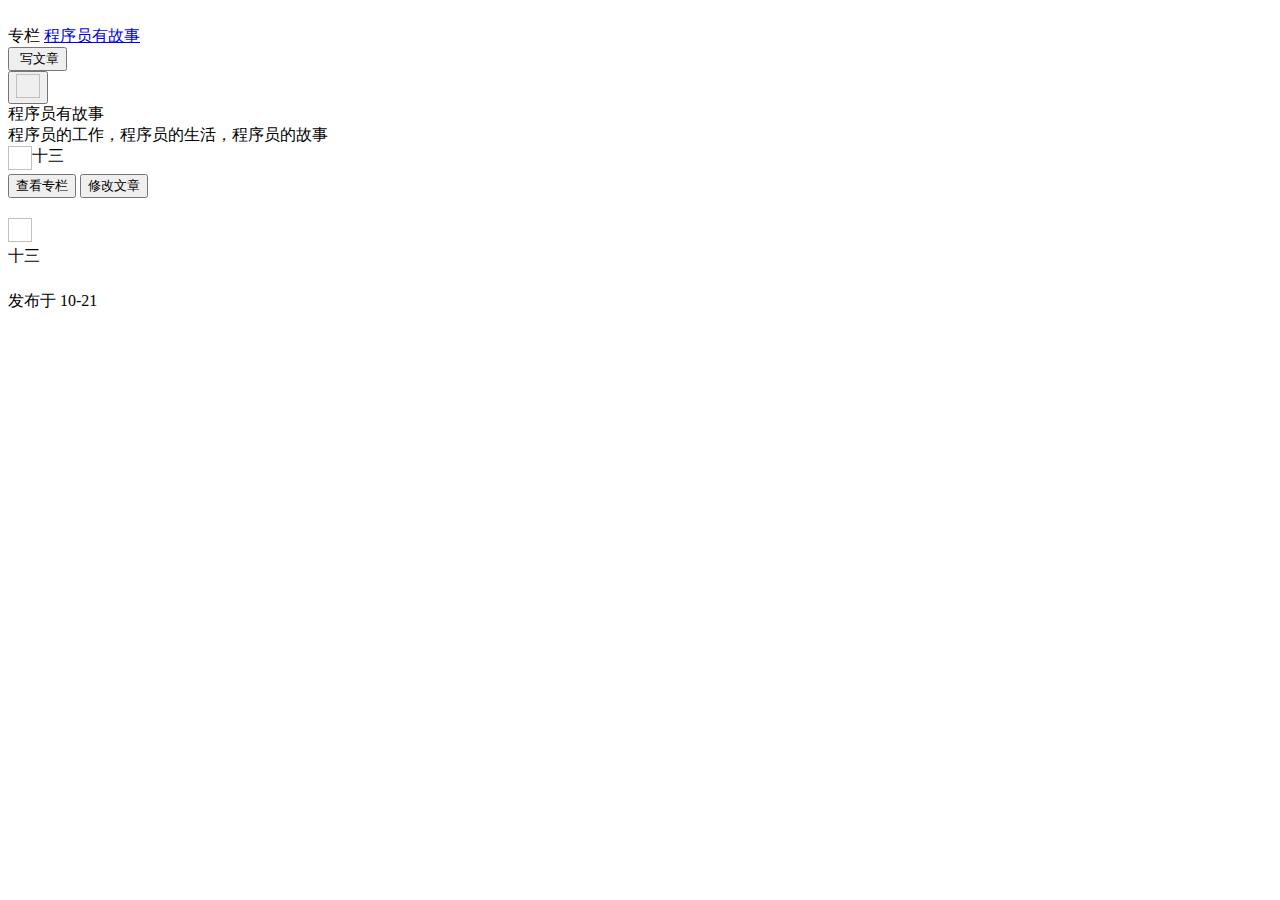
<file: src/main/resources/templates/article-detail.html>
<!DOCTYPE html>
<html xmlns:th="http://www.thymeleaf.org">
<head>
    <meta charset="utf-8">
    <title>My Column-随心写作，自由表达</title>
    <link rel="shortcut icon" th:href="@{/images/column-favicon.png}">
    <meta name="viewport" content="width=device-width,initial-scale=1,maximum-scale=1">
    <meta name="renderer" content="webkit">
    <meta name="force-rendering" content="webkit">
    <meta http-equiv="X-UA-Compatible" content="IE=edge,chrome=1">
    <link rel="stylesheet" type="text/css" th:href="@{/css/my-column.css}"/>
</head>

<body class="LightGreyBg-body">
<div id="root">
    <div class="column-app">
        <main role="main" class="App-main">
            <div class="ColumnHome">
                <div class="ColumnPageHeader-Wrapper">
                    <div>
                        <div class="ColumnPageHeader" style="">
                            <div class="ColumnPageHeader-content">
                                <a th:href="@{/index}">
                                    <img th:src="@{/images/my-column-logo.png}">
                                </a>
                                <i class="ColumnPageHeader-Line"></i>
                                <div class="ColumnPageHeader-Title">
                                    <div class="ColumnPageHeader-TitleName">
                                        <span class="ColumnPageHeader-TitleMeta">专栏</span>
                                        <a class="ColumnLink ColumnPageHeader-TitleColumn"
                                           href="##" th:text="${column.columnName}">程序员有故事</a>
                                    </div>
                                </div>
                                <div class="ColumnPageHeader-Button">
                                    <a th:href="@{/articleEdit}">
                                        <button type="button" class="Button ColumnPageHeader-WriteButton Button--blue">
                                            <img class="edit-icon" th:src="@{/images/edit.png}">
                                            写文章
                                        </button>
                                    </a>
                                    <div class="Popover">
                                        <a th:href="@{/personal}">
                                            <button title="个人中心" id="Popover1-toggle" aria-haspopup="true"
                                                    aria-expanded="false"
                                                    aria-owns="Popover1-content" type="button"
                                                    class="Button ColumnPageHeader-MenuToggler Button--plain">
                                                <img th:src="@{/images/setting.png}" style="height: 24px;width: 24px;">
                                            </button>
                                        </a>
                                    </div>
                                </div>
                            </div>
                        </div>
                    </div>
                </div>
                <div class="Card">
                    <div class="css-1xy3kyp">
                        <div class="css-zyehvu" th:text="${column.columnName}">程序员有故事</div>
                        <div class="css-1bnklpv" th:text="${column.columnIntroduce}">程序员的工作，程序员的生活，程序员的故事</div>
                        <div class="css-16qos9m">
                            <div class="AuthorInfo AuthorInfo--plain" style="display: flex;">
                                <span class="UserLink AuthorInfo-avatarWrapper">
                                    <div class="Popover">
                                        <div id="Popover3-toggle">
                                                <img class="Avatar AuthorInfo-avatar" width="24" height="24"
                                                     th:src="@{${articleAuthor.headImgUrl}}">
                                        </div>
                                </div>
                                </span>
                                <div class="AuthorInfo-content">
                                    <div class="AuthorInfo-head"><span class="UserLink AuthorInfo-name"><div
                                            class="Popover"><div><a
                                            class="UserLink-link"
                                            th:text="${articleAuthor.loginName}">十三</a></div></div></span>
                                    </div>
                                    <div class="AuthorInfo-detail">
                                        <div class="AuthorInfo-badge"></div>
                                    </div>
                                </div>
                            </div>
                        </div>
                        <div class="css-kf9x3u">
                            <a th:href="@{${'/columnPage?columnId='+article.columnId}}">
                                <button type="button" class="Button Button--blue">查看专栏</button>
                            </a>
                            <th:block th:if="${session.myColumnUser.userId==article.userId}">
                                <a th:href="@{${'/articleEdit/'+article.articleId}}">
                                    <button type="button" class="Button Button--blue">修改文章</button>
                                </a>
                            </th:block>
                        </div>
                    </div>
                </div>

                <!-- 详情 -->
                <div class="Card css-1voxft1">
                    <div class="css-8txec3">
                        <div class="ContentItem ArticleItem">
                            <h2 class="ContentItem-title"th:text="${article.articleTitle}">
                            </h2>
                            <div class="ContentItem-meta">
                                <div class="AuthorInfo ArticleItem-authorInfo AuthorInfo--plain" style="margin: 6px 0;">
                                <span class="UserLink AuthorInfo-avatarWrapper"><div class="Popover"><div
                                        id="Popover27-toggle">
                                    <img class="Avatar AuthorInfo-avatar" width="24" height="24"
                                            th:src="@{${articleAuthor.headImgUrl}}"></div></div></span>
                                    <div class="AuthorInfo-content">
                                        <div class="AuthorInfo-head"><span class="UserLink AuthorInfo-name"><div
                                                class="Popover"><div id="Popover28-toggle"><a
                                                class="UserLink-link" th:text="${articleAuthor.loginName}">十三</a></div></div></span>
                                        </div>
                                    </div>
                                </div>
                            </div>
                            <div class="RichContent">
                                <div><img th:src="@{${article.articleCoverImage}}" class="ArticleItem-image"></div>
                                <div class="RichContent-inner">
                                <span class="RichText ztext" th:utext="${article.articleContent}">

                                </span>
                                </div>
                                <div class="ContentItem-time">
                                    <span th:text="${'发布于'+#dates.format(article.createTime, 'yyyy-MM-dd')}">发布于 10-21</span>
                                </div>
                            </div>
                        </div>
                    </div>
                </div>
            </div>
        </main>
    </div>
</div>
</body>
</html>
</file>
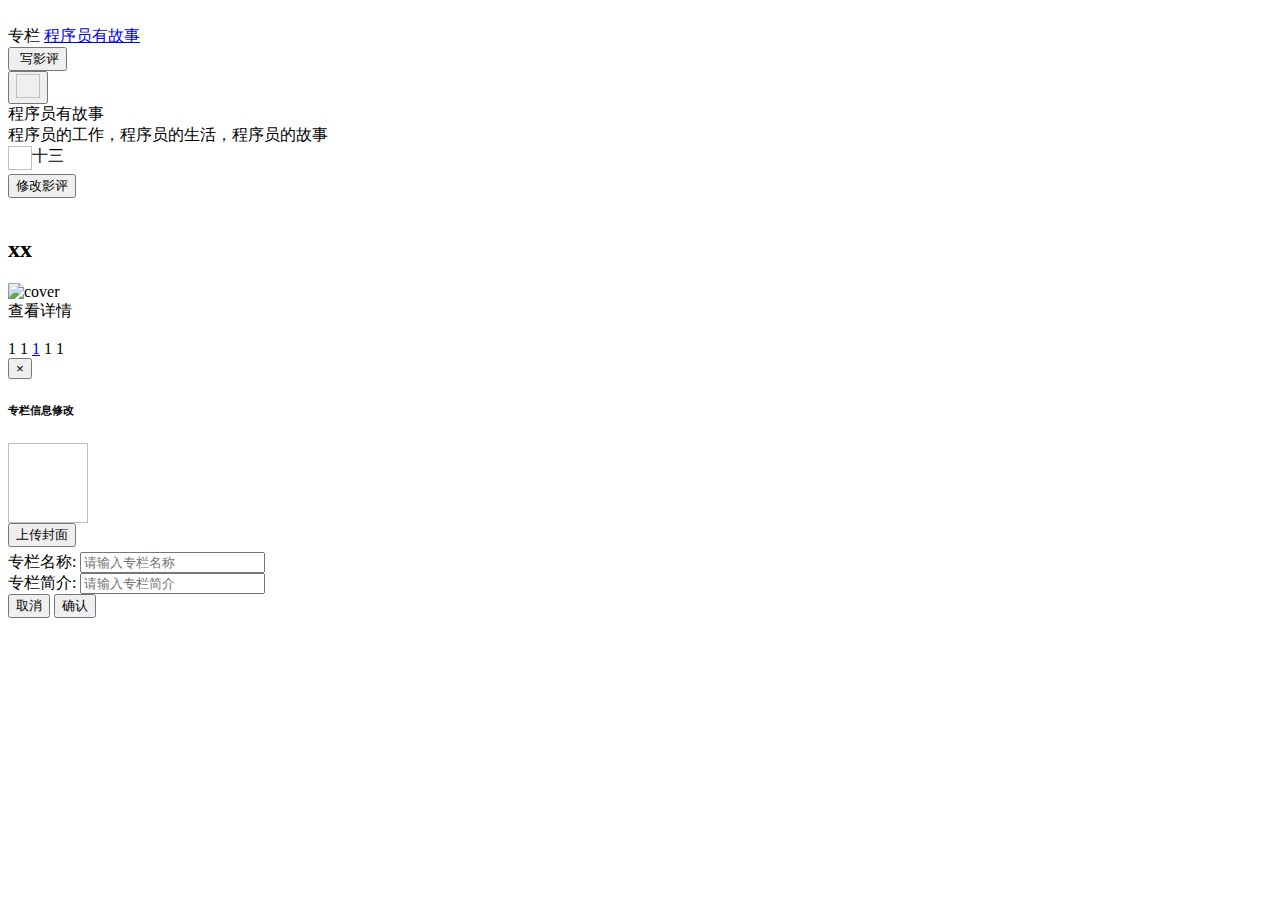
<file: src/main/resources/templates/column-page.html>
<!DOCTYPE html>
<html xmlns:th="http://www.thymeleaf.org">
<head>
    <meta charset="utf-8">
    <title>豆瓣酱影评</title>
    <link rel="shortcut icon" th:href="@{/images/column-favicon.png}">
    <meta name="viewport" content="width=device-width,initial-scale=1,maximum-scale=1">
    <meta name="renderer" content="webkit">
    <meta name="force-rendering" content="webkit">
    <meta http-equiv="X-UA-Compatible" content="IE=edge,chrome=1">
    <link rel="stylesheet" type="text/css" th:href="@{/css/my-column.css}"/>
    <link rel="stylesheet" th:href="@{/plugins/sweetalert/sweetalert.css}"/>
    <link th:href="@{/plugins/bootstrap/bootstrap-modal.css}" rel="stylesheet">
</head>

<body class="LightGreyBg-body">
<div id="root">
    <div class="column-app">
        <main role="main" class="App-main">
            <div class="ColumnHome">
                <div class="ColumnPageHeader-Wrapper">
                    <div>
                        <div class="ColumnPageHeader" style="">
                            <div class="ColumnPageHeader-content">
                                <a th:href="@{/index}">
                                    <img th:src="@{/images/my-column-logo.png}">
                                </a>
                                <i class="ColumnPageHeader-Line"></i>
                                <div class="ColumnPageHeader-Title">
                                    <div class="ColumnPageHeader-TitleName">
                                        <span class="ColumnPageHeader-TitleMeta">专栏</span>
                                        <a class="ColumnLink ColumnPageHeader-TitleColumn"
                                           href="##" th:text="${column.columnName}">程序员有故事</a>
                                    </div>
                                </div>
                                <div class="ColumnPageHeader-Button">
                                    <a th:href="@{/articleEdit}">
                                        <button type="button" class="Button ColumnPageHeader-WriteButton Button--blue">
                                            <img class="edit-icon" th:src="@{/images/edit.png}">
                                            写影评
                                        </button>
                                    </a>
                                    <div class="Popover">
                                        <a th:href="@{/personal}">
                                            <button title="个人中心" id="Popover1-toggle" aria-haspopup="true"
                                                    aria-expanded="false"
                                                    aria-owns="Popover1-content" type="button"
                                                    class="Button ColumnPageHeader-MenuToggler Button--plain">
                                                <img th:src="@{/images/setting.png}" style="height: 24px;width: 24px;">
                                            </button>
                                        </a>
                                    </div>
                                </div>
                            </div>
                        </div>
                    </div>
                </div>
                <div class="Card">
                    <div class="css-1xy3kyp">
                        <div class="css-zyehvu" th:text="${column.columnName}">程序员有故事</div>
                        <div class="css-1bnklpv" th:text="${column.columnIntroduce}">程序员的工作，程序员的生活，程序员的故事</div>
                        <div class="css-16qos9m">
                            <div class="AuthorInfo AuthorInfo--plain" style="display: flex;">
                                <span class="UserLink AuthorInfo-avatarWrapper">
                                    <div class="Popover">
                                        <div id="Popover3-toggle">
                                            <a class="UserLink-link"
                                               href="##">
                                                <img class="Avatar AuthorInfo-avatar" width="24" height="24"
                                                     th:src="@{${columnAuthor.headImgUrl}}">
                                            </a>
                                        </div>
                                </div>
                                </span>
                                <div class="AuthorInfo-content">
                                    <div class="AuthorInfo-head"><span class="UserLink AuthorInfo-name"><div
                                            class="Popover"><div><a
                                            class="UserLink-link" th:text="${columnAuthor.loginName}">十三</a></div></div></span>
                                    </div>
                                    <div class="AuthorInfo-detail">
                                        <div class="AuthorInfo-badge"></div>
                                    </div>
                                </div>
                                <div class="css-1uan5v7"><th:block th:text="${' · '+columnArticlesCount+'篇内容'}"></th:block></div>
                            </div>
                        </div>
                        <!-- 如果是自己的专栏则显示该按钮 -->
                        <th:block th:if="${session.myColumnUser.userId==columnAuthor.userId}">
                            <div class="css-kf9x3u">
                                <button type="button" class="Button Button--blue" onclick="openUpdateModal()">修改影评
                                </button>
                            </div>
                        </th:block>
                    </div>
                </div>
                <div class="Card css-1voxft1">
                    <div class="">
                        <th:block th:if="${#lists.isEmpty(articlePageResult.list)}">
                            <div class="css-8txec3">
                                <img style="width: 100%;" th:src="@{/images/null-content.svg}">
                            </div>
                        </th:block>
                        <th:block th:unless="${#lists.isEmpty(articlePageResult.list)}">
                            <th:block th:each="articleEntity : ${articlePageResult.list}">
                                <div class="css-8txec3">
                                    <div class="ContentItem ArticleItem">
                                        <h2 class="ContentItem-title"><a
                                                th:href="@{${'/article/'+articleEntity.articleId}}"
                                                target="_blank"
                                                th:text="${articleEntity.articleTitle}">xx</a>
                                        </h2>
                                        <div class="RichContent is-collapsed">
                                            <div class="RichContent-cover">
                                                <div class="RichContent-cover-inner"><a target="_blank"
                                                                                        th:href="@{${'/article/'+articleEntity.articleId}}"><img
                                                        th:src="@{${articleEntity.articleCoverImage}}"
                                                        alt="cover"></a></div>
                                            </div>
                                            <div class="RichContent-inner">
                                                <span class="RichText ztext CopyrightRichText-richText">
                                                    <a target="_blank"
                                                       th:href="@{${'/article/'+articleEntity.articleId}}"> 查看详情</a>
                                                </span>
                                            </div>
                                            <div class="ContentItem-actions">
                                                <label class="Button ContentItem-action Button--plain Button--withIcon Button--withLabel"
                                                       style="margin: 6px 0;">
                                                    <span style="display: inline-flex; align-items: center;">&#8203;</span>
                                                    <th:block
                                                            th:text="${#dates.format(articleEntity.createTime, 'yyyy-MM-dd HH:mm:ss')}"></th:block>
                                                </label>
                                            </div>
                                        </div>
                                    </div>
                                </div>
                            </th:block>
                            <div id="J_orderListPages">
                                <div class="my-column-pagenavi">
                                    <th:block th:if="${articlePageResult.currPage-2 >=1}"><a
                                            class="numbers"
                                            th:href="@{'/columnPage?columnId='+${column.columnId}+'&page=' + ${articlePageResult.currPage-2}}"
                                            th:text="${articlePageResult.currPage -2}">1</a>
                                    </th:block>
                                    <th:block th:if="${articlePageResult.currPage-1 >=1}"><a
                                            class="numbers"
                                            th:href="@{'/columnPage?columnId='+${column.columnId}+'&page=' + ${articlePageResult.currPage-1}}"
                                            th:text="${articlePageResult.currPage -1}">1</a>
                                    </th:block>
                                    <a href="##" class="numbers current" th:text="${articlePageResult.currPage}">1</a>
                                    <th:block th:if="${articlePageResult.currPage+1<=articlePageResult.totalPage}"><a
                                            class="numbers"
                                            th:href="@{'/columnPage?columnId='+${column.columnId}+'&page=' + ${articlePageResult.currPage+1}}"
                                            th:text="${articlePageResult.currPage +1}">1</a></th:block>
                                    <th:block th:if="${articlePageResult.currPage+2<=articlePageResult.totalPage}"><a
                                            class="numbers"
                                            th:href="@{'/columnPage?columnId='+${column.columnId}+'&page='+ ${articlePageResult.currPage+2}}"
                                            th:text="${articlePageResult.currPage +2}">1</a></th:block>
                                </div>
                            </div>
                        </th:block>
                    </div>
                </div>

                <div class="content">
                    <!-- 模态框（Modal） -->
                    <div class="modal fade" id="columnInfoModal" tabindex="-1" role="dialog"
                         aria-labelledby="columnInfoModalLabel">
                        <div class="modal-dialog" role="document">
                            <div class="modal-content">
                                <div class="modal-header">
                                    <button type="button" class="close" data-dismiss="modal" aria-label="Close"><span
                                            aria-hidden="true">&times;</span></button>
                                    <h6 class="modal-title" id="columnInfoModalLabel">专栏信息修改</h6>
                                </div>
                                <div class="modal-body">
                                    <form id="personalInfoForm">
                                        <input type="hidden" id="columnId" th:value="${column.columnId}">
                                        <div class="form-group">
                                            <img id="columnCoverImage"
                                                 th:src="@{${column.columnCover}}"
                                                 style="width:80px ;height: 80px;display:block;">
                                        </div>
                                        <div class="form-group">
                                            <button class="Button Button--blue" style="margin-bottom: 5px;"
                                                    id="uploadCoverImg">
                                                上传封面
                                            </button>
                                        </div>
                                        <div class="form-group">
                                            <label for="columnName" class="control-label">专栏名称:</label>
                                            <input type="hidden" id="userId">
                                            <input type="text" class="form-control" id="columnName"
                                                   name="columnName"
                                                   placeholder="请输入专栏名称"
                                                   required="true">
                                        </div>
                                        <div class="form-group">
                                            <label for="columnIntroduce" class="control-label">专栏简介:</label>
                                            <input type="text" class="form-control" id="columnIntroduce"
                                                   name="columnIntroduce"
                                                   placeholder="请输入专栏简介"
                                                   required="true">
                                        </div>
                                    </form>
                                </div>
                                <div class="modal-footer">
                                    <button type="button" class="Button Button--grey" data-dismiss="modal">取消
                                    </button>
                                    <button type="button" class="Button Button--blue" id="saveButton">确认
                                    </button>
                                </div>
                            </div>
                        </div>
                    </div>
                    <!-- /.modal -->
                </div>

            </div>
        </main>
    </div>
</div>
</body>
<script th:src="@{/plugins/jquery/jquery.min.js}"></script>
<script th:src="@{/plugins/bootstrap/bootstrap3.js}"></script>
<script th:src="@{/js/public.js}"></script>
<script th:src="@{/plugins/sweetalert/sweetalert.min.js}"></script>
<script th:src="@{/plugins/ajaxupload/ajaxupload.js}" type="text/javascript"></script>
<script type="text/javascript">

    // 图片上传插件初始化
    new AjaxUpload('#uploadCoverImg', {
        action: '/uploadFile',
        name: 'file',
        autoSubmit: true,
        responseType: "json",
        onSubmit: function (file, extension) {
            if (!(extension && /^(jpg|jpeg|png|gif)$/.test(extension.toLowerCase()))) {
                alert('只支持jpg、png、gif格式的文件！');
                return false;
            }
        },
        onComplete: function (file, r) {
            if (r != null && r.resultCode == 200) {
                $("#columnCoverImage").attr("src", r.data);
                return false;
            } else {
                alert("error");
            }
        }
    });

    /**
     * 打开编辑框
     */

    function openUpdateModal() {
        $('#columnInfoModal').modal('show');
    }


    //绑定modal上的保存按钮
    $('#saveButton').click(function () {
        var columnName = $("#columnName").val();
        if (columnName.trim().length < 2) {
            swal("请输入正确的专栏名称", {
                icon: "error",
            });
            return;
        }
        var columnIntroduce = $("#columnIntroduce").val();
        if (columnIntroduce.trim().length < 4) {
            swal("请输入正确的专栏介绍", {
                icon: "error",
            });
            return;
        }
        var columnCover = $('#columnCoverImage')[0].src;
        if (columnCover.trim().length < 2) {
            swal("请上传封面图", {
                icon: "error",
            });
            return;
        }
        var columnId = $("#columnId").val();
        var data = {
            "columnId": columnId,
            "columnName": columnName,
            "columnCover": columnCover,
            "columnIntroduce": columnIntroduce,
        };
        $.ajax({
            type: 'POST',//方法类型
            url: '/updateColumnInfo',
            contentType: 'application/json',
            data: JSON.stringify(data),
            success: function (result) {
                if (result.resultCode == 200) {
                    $('#columnInfoModal').modal('hide');
                    window.location.reload();
                } else {
                    $('#columnInfoModal').modal('hide');
                    alert(result.message);
                }
                ;
            },
            error: function () {
                alert('操作失败');
            }
        });
    });
</script>
</html>
</file>
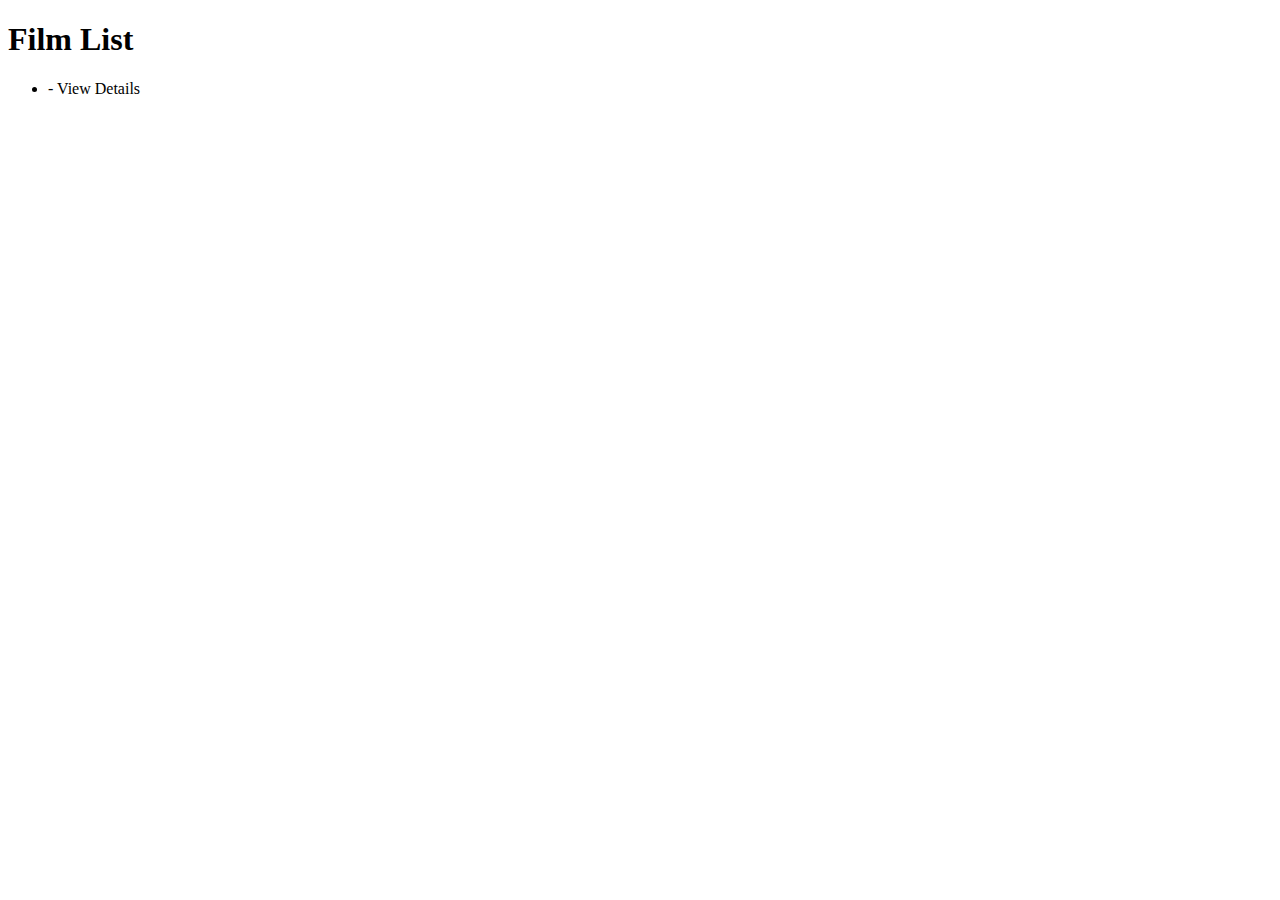
<file: src/main/resources/templates/films.html>
<!DOCTYPE html>
<html xmlns:th="http://www.thymeleaf.org">
<head>
    <meta charset="UTF-8">
    <title>Films</title>
</head>

<body>
    <h1>Film List</h1>
    <ul>
        <li th:each="film : ${films}">
            <span th:text="${film.film_name}"></span> - <span th:text="${film.film_id}"></span>
            <a th:href="'/film/film/' + ${film.film_id}">View Details</a>
        </li>
    </ul>
</body>
</html>
</file>
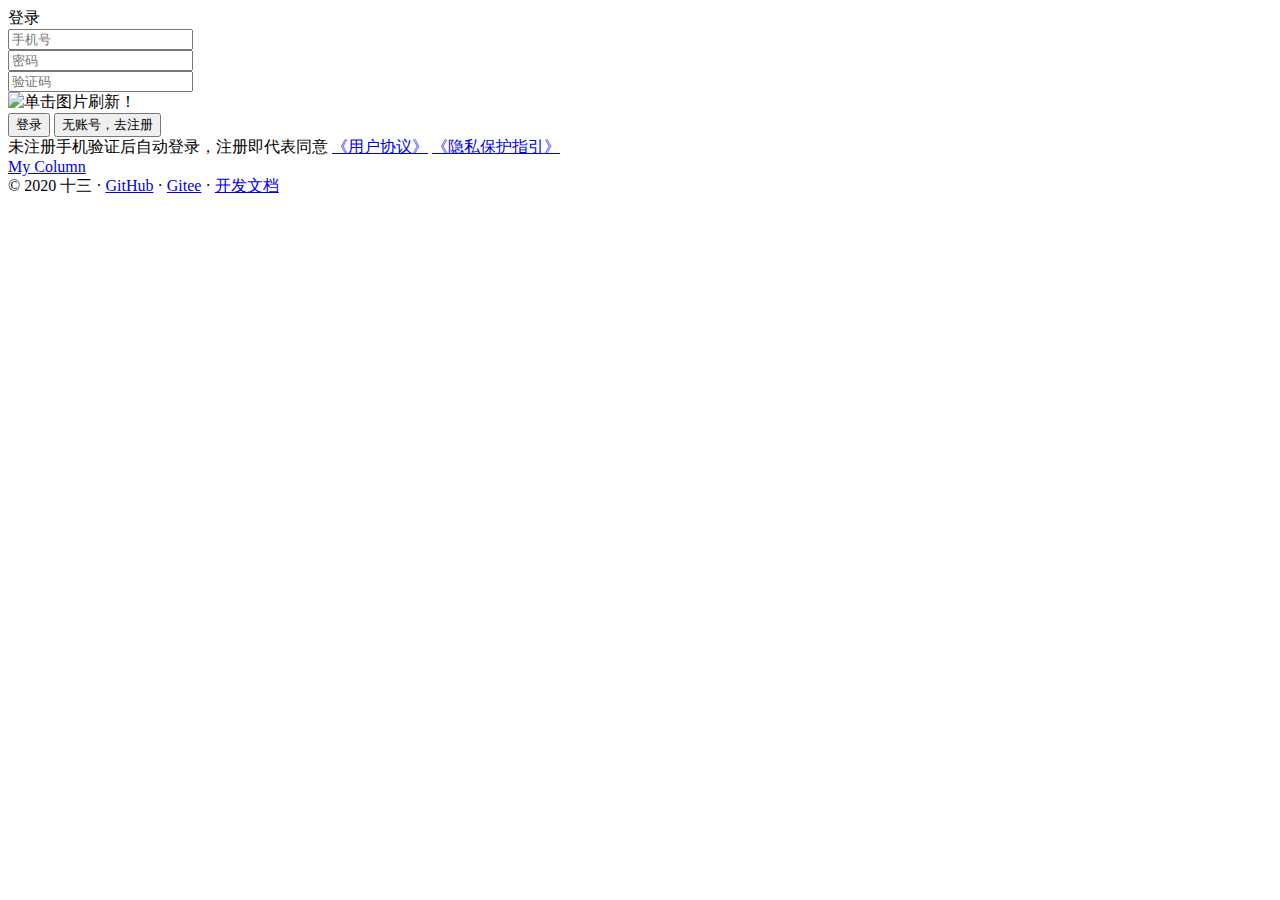
<file: src/main/resources/templates/login.html>
<!DOCTYPE html>
<html xmlns:th="http://www.thymeleaf.org">
<head>
    <meta charset="utf-8">
    <title>My Column-随心写作，自由表达</title>
    <link rel="shortcut icon" th:href="@{/images/column-favicon.png}">
    <meta name="viewport" content="width=device-width,initial-scale=1,maximum-scale=1">
    <meta name="renderer" content="webkit">
    <meta name="force-rendering" content="webkit">
    <meta http-equiv="X-UA-Compatible" content="IE=edge,chrome=1">
    <link rel="stylesheet" type="text/css" th:href="@{/css/my-column.css}"/>
    <link rel="stylesheet" th:href="@{/plugins/sweetalert/sweetalert.css}"/>
</head>
<body>
<div id="root">
    <div>
        <div class="LoadingBar"></div>
        <main role="main" class="login-main">
            <div class="SignFlowHomepage">
                <div class="SignFlowHomepage-content">
<!--                    <img class="SignFlowHomepage-logo"-->
<!--                         th:src="@{/images/my-column-logo2x.png}"-->
<!--                    />-->
                    <div class="css-zvnmar">
                        <div class="SignContainer-content">
                            <div class="SignContainer-inner">
                                <form id="loginForm" onsubmit="return false;" action="##"
                                      class="SignFlow Login-content">
                                    <div class="SignFlow-tabs">
                                        <div class="SignFlow-tab SignFlow-tab--active">
                                            登录
                                        </div>
                                    </div>
                                    <div class="SignFlow-account">
                                        <div class="SignFlowInput SignFlow-accountInputContainer"><label
                                                class="SignFlow-accountInput Input-wrapper"><input name="loginName"
                                                                                                   id="loginName"
                                                                                                   type="text"
                                                                                                   class="Input"
                                                                                                   placeholder="手机号"></label>
                                        </div>
                                    </div>
                                    <div class="SignFlow-password">
                                        <div class="SignFlowInput"><label
                                                class="SignFlow-passwordInput Input-wrapper"><input name="password"
                                                                                                    id="password"
                                                                                                    type="password"
                                                                                                    class="Input"
                                                                                                    placeholder="密码"></label>
                                        </div>
                                    </div>
                                    <div class="Captcha SignFlow-captchaContainer" style="">
                                        <div>
                                            <div class="SignFlowInput"><label class="Input-wrapper"><input
                                                    id="verifyCode" name="verifyCode" type="text" tabindex="0"
                                                    class="Input"
                                                    placeholder="验证码" value=""></label>
                                            </div>
                                            <span class="Captcha-englishImage"><div
                                                    class="Captcha-englishContainer"><img data-tooltip="看不清楚？换一张"
                                                                                          class="Captcha-englishImg"
                                                                                          th:src="@{/common/captcha}"
                                                                                          onclick="this.src='/common/captcha?d='+new Date()*1"
                                                                                          alt="单击图片刷新！"></div></span>
                                        </div>
                                    </div>

                                    <button type="submit"
                                            class="Button SignFlow-submitButton Button--primary Button--blue"
                                            onclick="login()">登录
                                    </button>
                                    <button type="submit"
                                            class="Button SignFlow-submitButton Button--info Button--grey"
                                            onclick="toRegister()">无账号，去注册
                                    </button>
                                    <div class="SignContainer-tip">
                                        <div>
                                            <div>
                                                未注册手机验证后自动登录，注册即代表同意
                                                <a href="##">《用户协议》</a>
                                                <a href="##">《隐私保护指引》</a>
                                            </div>
                                        </div>
                                    </div>
                                </form>
                            </div>
                        </div>
                    </div>
                </div>
                <footer class="SignFlowHomepage-footer">
                    <div class="WebLinks">
                        <a target="_blank" rel="noopener noreferrer" href="##">My Column</a>
                    </div>
                    <div class="WebRights">
                        <span>© 2020 十三</span>
                        <span> · </span>
                        <a target="_blank" href="https://github.com/ZHENFENG13/My-Column" rel="noopener noreferrer">GitHub</a>
                        <span> · </span>
                        <a target="_blank" href="https://gitee.com/ZHENFENG13/My-Column" rel="noopener noreferrer">Gitee</a>
                        <span>·</span>
                        <a target="_blank" href="https://www.lanqiao.cn/courses/3228" rel="noopener noreferrer">开发文档</a>
                    </div>
                </footer>
            </div>
        </main>
    </div>
</div>
</body>
<script th:src="@{/plugins/jquery/jquery.min.js}"></script>
<script th:src="@{/js/public.js}"></script>
<script th:src="@{/plugins/sweetalert/sweetalert.min.js}"></script>
<script type="text/javascript">

    function toRegister() {
        window.location.href = '/register';
    }

    function login() {
        var loginName = $("#loginName").val();
        if (!validPhoneNumber(loginName)) {
            swal('请输入正确的登录名(即手机号)', {
                icon: "error",
            });
            return false;
        }
        var password = $("#password").val();
        if (!validPassword(password)) {
            swal('请输入正确的密码格式(6-20位字符和数字组合)', {
                icon: "error",
            });
            return false;
        }
        var verifyCode = $("#verifyCode").val();
        if (!validLength(verifyCode, 5)) {
            swal('请输入正确的验证码', {
                icon: "error",
            });
            return false;
        }
        //验证
        var params = $("#loginForm").serialize();
        var url = '/login';
        $.ajax({
            type: 'POST',//方法类型
            url: url,
            data: params,
            success: function (result) {
                if (result.resultCode == 200) {
                    window.location.href = '/index';
                } else {
                    swal(result.message, {
                        icon: "error",
                    });
                }
                ;
            },
            error: function () {
                swal("操作失败", {
                    icon: "error",
                });
            }
        });
    }
</script>
</html>
</file>
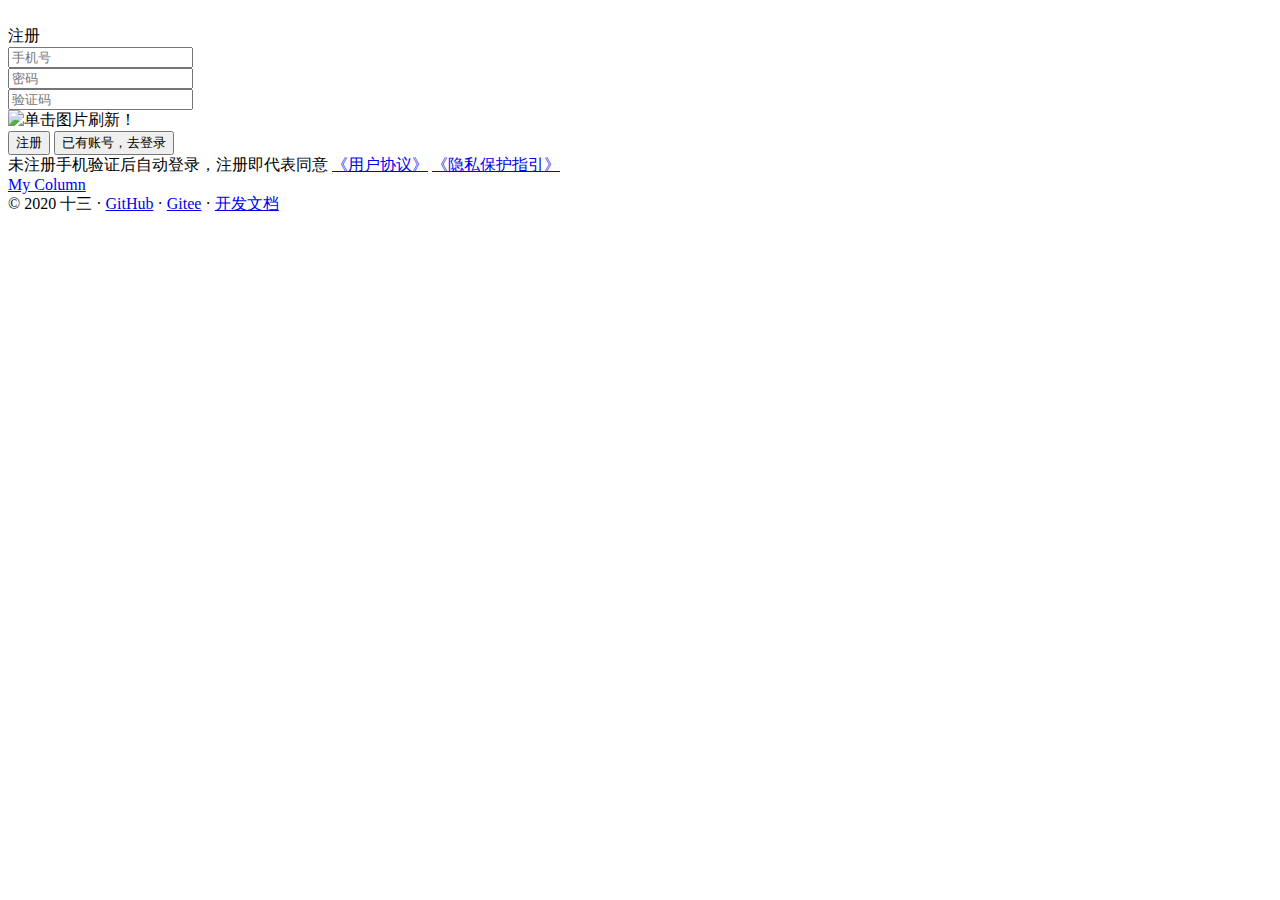
<file: src/main/resources/templates/register.html>
<!DOCTYPE html>
<html xmlns:th="http://www.thymeleaf.org">
<head>
    <meta charset="utf-8">
    <title>My Column-随心写作，自由表达</title>
    <link rel="shortcut icon" th:href="@{/images/column-favicon.png}">
    <meta name="viewport" content="width=device-width,initial-scale=1,maximum-scale=1">
    <meta name="renderer" content="webkit">
    <meta name="force-rendering" content="webkit">
    <meta http-equiv="X-UA-Compatible" content="IE=edge,chrome=1">
    <link rel="stylesheet" type="text/css" th:href="@{/css/my-column.css}"/>
    <link rel="stylesheet" th:href="@{/plugins/sweetalert/sweetalert.css}"/>
</head>
<body>
<div id="root">
    <div>
        <div class="LoadingBar"></div>
        <main role="main" class="login-main">
            <div class="SignFlowHomepage">
                <div class="SignFlowHomepage-content">
                    <img class="SignFlowHomepage-logo"
                         th:src="@{/images/my-column-logo2x.png}"
                    />
                    <div class="css-zvnmar">
                        <div class="SignContainer-content">
                            <div class="SignContainer-inner">
                                <form id="registerForm" onsubmit="return false;" action="##" class="SignFlow Login-content">
                                    <div class="SignFlow-tabs">
                                        <div class="SignFlow-tab SignFlow-tab--active">
                                            注册
                                        </div>
                                    </div>
                                    <div class="SignFlow-account">
                                        <div class="SignFlowInput SignFlow-accountInputContainer"><label
                                                class="SignFlow-accountInput Input-wrapper"><input name="loginName"
                                                                                                   id="loginName"
                                                                                                   type="text"
                                                                                                   class="Input"
                                                                                                   placeholder="手机号"></label>
                                        </div>
                                    </div>
                                    <div class="SignFlow-password">
                                        <div class="SignFlowInput"><label
                                                class="SignFlow-passwordInput Input-wrapper"><input name="password"
                                                                                                    id="password"
                                                                                                    type="password"
                                                                                                    class="Input"
                                                                                                    placeholder="密码"></label>
                                        </div>
                                    </div>
                                    <div class="Captcha SignFlow-captchaContainer" style="">
                                        <div>
                                            <div class="SignFlowInput"><label class="Input-wrapper"><input
                                                    id="verifyCode" name="verifyCode" type="text" tabindex="0" class="Input"
                                                    placeholder="验证码" value=""></label>
                                            </div>
                                            <span class="Captcha-englishImage"><div
                                                    class="Captcha-englishContainer"><img data-tooltip="看不清楚？换一张"
                                                                                          class="Captcha-englishImg"
                                                                                          th:src="@{/common/captcha}"
                                                                                          onclick="this.src='/common/captcha?d='+new Date()*1"
                                                                                          alt="单击图片刷新！"></div></span>
                                        </div>
                                    </div>

                                    <button type="submit"
                                            class="Button SignFlow-submitButton Button--primary Button--blue"
                                            onclick="register()">注册
                                    </button>

                                    <button type="submit"
                                            class="Button SignFlow-submitButton Button--info Button--grey"
                                            onclick="toLogin()">已有账号，去登录
                                    </button>

                                    <div class="SignContainer-tip">
                                        <div>
                                            <div>
                                                未注册手机验证后自动登录，注册即代表同意
                                                <a href="##">《用户协议》</a>
                                                <a href="##">《隐私保护指引》</a>
                                            </div>
                                        </div>
                                    </div>
                                </form>
                            </div>
                        </div>
                    </div>
                </div>
                <footer class="SignFlowHomepage-footer">
                    <div class="WebLinks">
                        <a target="_blank" rel="noopener noreferrer" href="##">My Column</a>
                    </div>
                    <div class="WebRights">
                        <span>© 2020 十三</span>
                        <span> · </span>
                        <a target="_blank" href="https://github.com/ZHENFENG13/My-Column" rel="noopener noreferrer">GitHub</a>
                        <span> · </span>
                        <a target="_blank" href="https://gitee.com/ZHENFENG13/My-Column" rel="noopener noreferrer">Gitee</a>
                        <span>·</span>
                        <a target="_blank" href="https://www.lanqiao.cn/courses/3228" rel="noopener noreferrer">开发文档</a>
                    </div>
                </footer>
            </div>
        </main>
    </div>
</div>
</body>
<script th:src="@{/plugins/jquery/jquery.min.js}"></script>
<script th:src="@{/js/public.js}"></script>
<script th:src="@{/plugins/sweetalert/sweetalert.min.js}"></script>
<script type="text/javascript">

    function toLogin() {
        window.location.href = '/login';
    }

    //注册按钮onclick事件改为register()即可
    function register() {
        var loginName = $("#loginName").val();
        if (!validPhoneNumber(loginName)) {
            swal('请输入正确的登录名(即手机号)', {
                icon: "error",
            });
            return false;
        }
        var password = $("#password").val();
        if (!validPassword(password)) {
            swal('请输入正确的密码格式(6-20位字符和数字组合)', {
                icon: "error",
            });
            return false;
        }
        var verifyCode = $("#verifyCode").val();
        if (!validLength(verifyCode, 5)) {
            swal('请输入正确的验证码', {
                icon: "error",
            });
            return false;
        }
        //验证
        var params = $("#registerForm").serialize();
        var url = '/register';
        $.ajax({
            type: 'POST',//方法类型
            url: url,
            data: params,
            success: function (result) {
                if (result.resultCode == 200) {
                    swal({
                        title: "注册成功",
                        text: "是否跳转至登录页?",
                        icon: "success",
                        buttons: true,
                        dangerMode: true,
                    }).then((flag) => {
                            if (flag) {
                                window.location.href = '/login';
                            }
                        }
                    )
                    ;
                } else {
                    swal(result.message, {
                        icon: "error",
                    });
                }
                ;
            },
            error: function () {
                swal("操作失败", {
                    icon: "error",
                });
            }
        });
    }
</script>
</html>
</file>
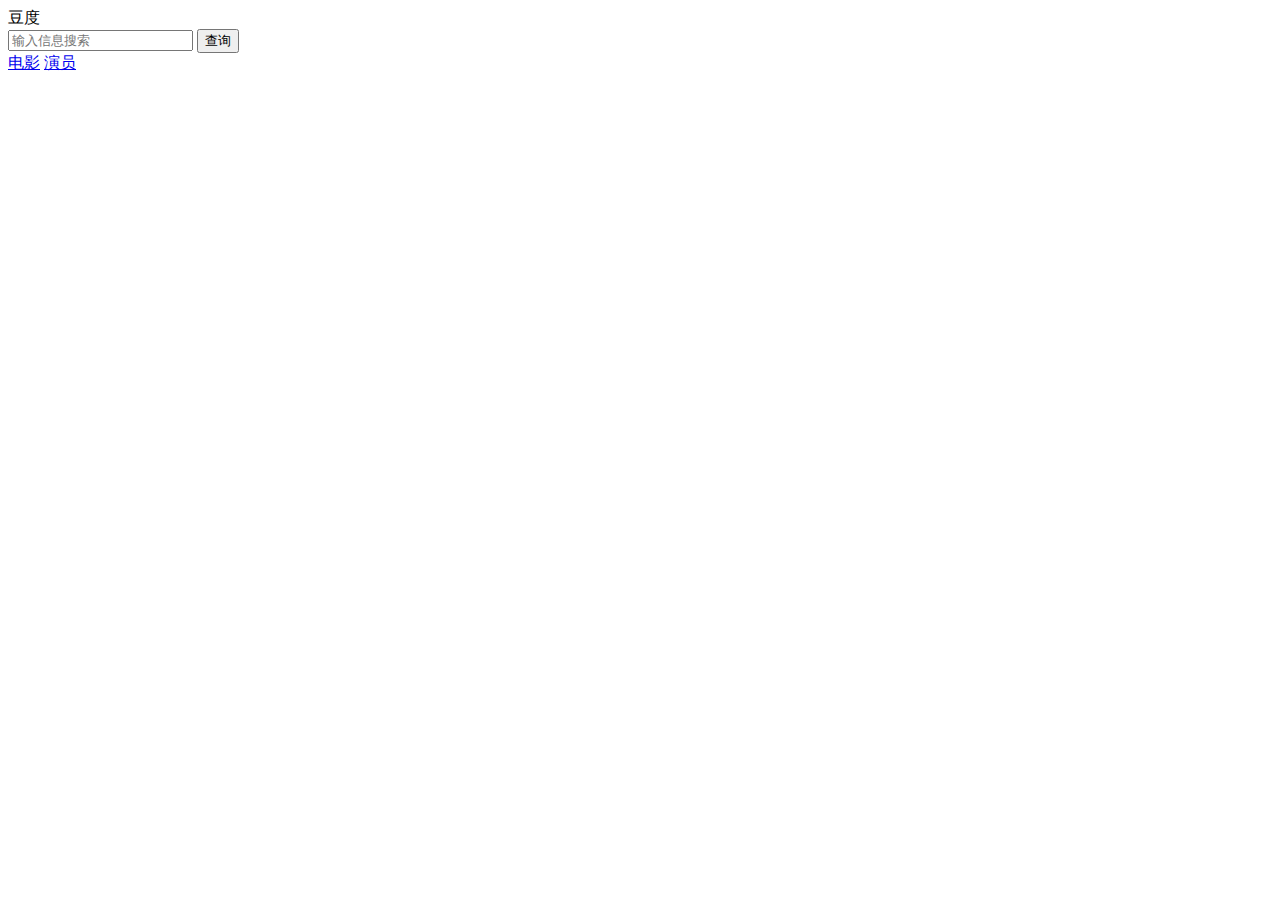
<file: src/main/resources/templates/search.html>
<!DOCTYPE html>
<html lang="en">
<head>
    <meta http-equiv="Content-Type" content="text/html; charset=utf-8" />
    <title>主页</title>
<!--    <link rel="stylesheet" href="<%=root%>asset/css/ht-sty.css">-->
<!--    <link rel="stylesheet" href="<%=root%>asset/js/dateSelect.css">-->
<!--    <link rel="stylesheet" href="<%=root%>asset/layui/css/layui.css"  media="all">-->
    <link rel="stylesheet" type="text/css" th:href="@{/css/ht-sty.css}"/>
    <link rel="stylesheet" type="text/css" th:href="@{/js/dateSelect.css}"/>
    <link rel="stylesheet" type="text/css" th:href="@{/layui/css/layui.css}" media="all"/>
</head>

<body class="bodybg4">
<div class="hearer-i clearfloat">
    <div class="nbox">
        <div class="logo">豆度</div>

    </div>
</div>
<!--内容页-->
<div class="liuc-con">

    <div class="search_box">
        <div class="juzhongbox">
            <div class="ss_con">
                <input type="text" class="s_txt" placeholder="输入信息搜索" value="" id="search_str"/>
                <button class='s_btn' onclick="search()">查询</button>
            </div>
        </div>
    </div>
    <div class="liuc_tabbox">
        <div class="tab_top">
            <a href="javascript:showUl('one11','1')" id="one1" class="ved">电影</a>
            <a href="javascript:showUl('one22','2')" id="one2">演员</a>
        </div>
        <input type="hidden" id="search_type" value="1">
        <div class="tab_bom" id="search_result_content">
        </div>
        <div id="search_result_page"></div>

    </div>

</div>

</body>
<script th:src="@{/js/jquery-1.8.3.min.js}"  charset="utf-8"></script>
<script th:src="@{/js/dateSelect.js}"  charset="utf-8"></script>

<script type="text/javascript">
    $("#date").dateSelect();
    $("#dateend").dateSelect();
    function showUl(ulid,type){//tab点击处理
        activepage=1;
        var tabid=ulid.substring(0,4);//当期击中的tabid
        var tbidsub03=ulid.substring(0,3);//tabid相同的前3位
        ulidinit=ulid;
        for(var i=1;i<3;i++){
            if(tbidsub03+i!=tabid){//未击中去除样式，隐藏内容
                $("#"+tbidsub03+i).attr("class","");
            }else{//击中添加样式，显示内容
                $("#"+tbidsub03+i).attr("class","ved");
            }
        }
        $("#search_type").val(type);
        search();
    }

</script>


<script th:src="@{/layui/layui.all.js}"  charset="utf-8"></script>
<!--<script th:src="@{/js/public.js}"></script>-->
<!--<script src="<%=root%>asset/layui/layui.all.js" charset="utf-8"></script>-->
<script type="text/javascript" charset="utf-8">
    function search(){
        var s=$("#search_str").val().trim();
        if(s==""){
            return;
        }
        var type=$("#search_type").val();
        var url="/film/searchFilm";
        if(type=='2')url="/film/searchActor";
        layui.use(['layer', 'form', 'laypage'], function () {
            var layer = layui.layer
            var form = layui.form;
            var laypage = layui.laypage;
            $.ajax({
                url : url,
                type : "post",
                data:{search_str:s,start:0,limits:15},
                dataType: 'json',
                success : function(res) {
                    if(res.count==0){
                        $('#search_result_content').html("");
                    }
                    laypage.render({
                        elem : 'search_result_page',
                        count : parseInt(res.count),
                        limit : 15,
                        jump : function(obj) {
                            var pageIndex = obj.curr;
                            load_page_data(pageIndex);
                        }
                    });
                },

                error:function(xhr,state,errorThrown){
                    alert(xhr.responseText);
                }
            });
        });
    }

    function load_page_data(pageIndex) {
        var s=$("#search_str").val();
        var start=15*(pageIndex-1);
        var type=$("#search_type").val();
        var url="/film/searchFilm";
        if(type=='2')url="/film/searchActor";
        $.ajax({
            url : url,
            type : "post",
            data:{search_str:s,start:start,limits:15},
            dataType: 'json',
            success : function(res) {
                var html = "<ul id=\"one11\">";
                if(type=='1'){
                    $.each(res.list,function(i, film) {
                        html+="<li>"
                        html+="<h3>"+film.film_name+"  | 导演："+film.director+"</h3>";
                        html+="<p>"+film.film_summary+"</p> <span>上映日期 ："+film.film_date;
                        html+="	｜ 评分 ："+film.score+" ｜ 类型："+film.film_type+" | 语言："+film.lang+" </span>"
                        html+="</li>"
                    })
                }else{
                    $.each(res.list,function(i, actor) {
                        html+="<li>"
                        html+="<h3>"+actor.actor_name+"  | 职业："+actor.occupation+"</h3>";
                        html+="<p> 代表作："+actor.main_works+"</p> <span>性别 ："+actor.gender;
                        html+="	｜ 星座 ："+actor.xingzuo+" ｜ 生日："+actor.birthday+" | 地区："+actor.birtharea+" </span>"
                        html+="</li>"
                    })
                }
                html+="</ul>";
                $('#search_result_content').html(html);
            },

            error:function(xhr,state,errorThrown){
                alert(xhr.responseText);
            }
        });
    }
</script>
</html>
</file>
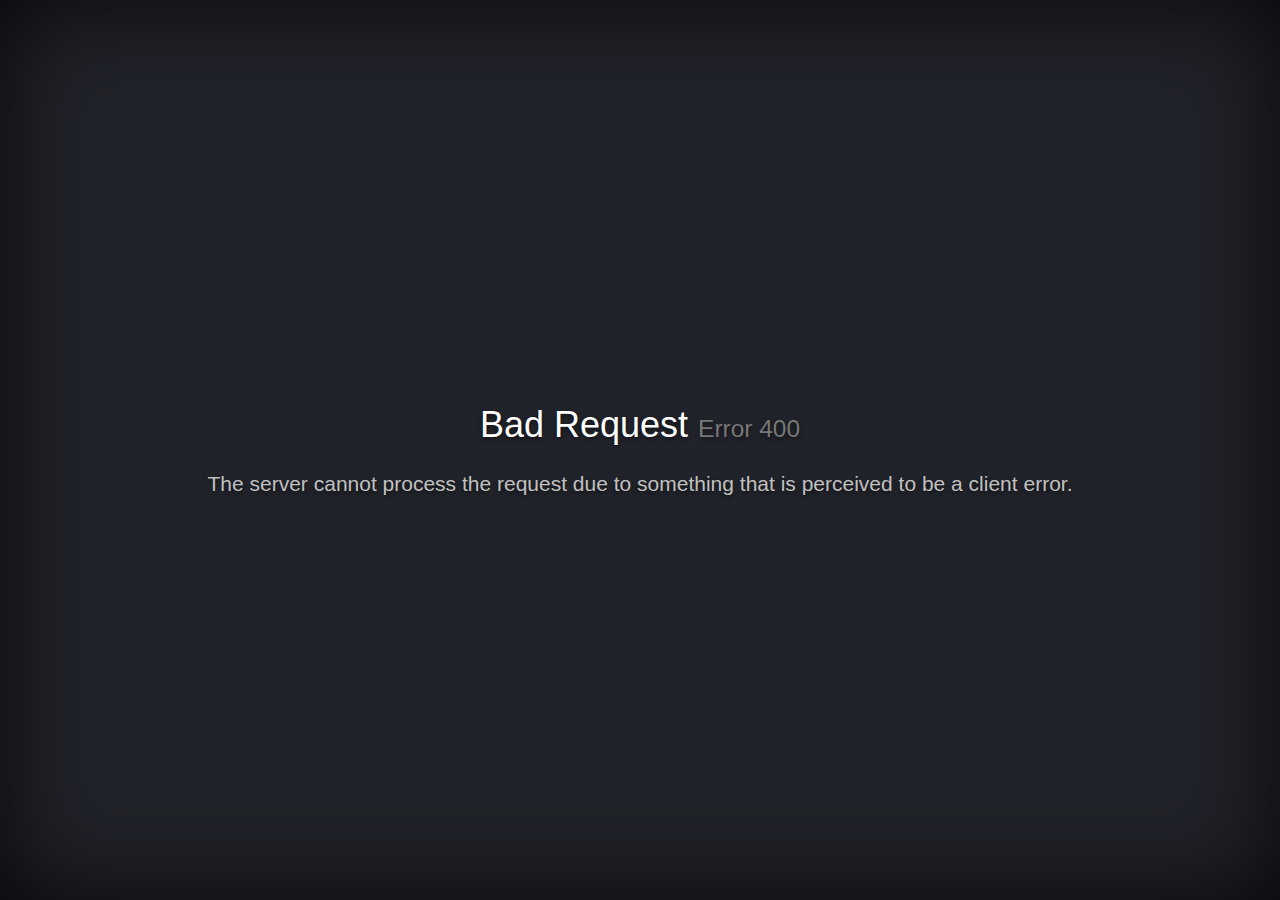
<file: src/main/resources/templates/error/error_400.html>
<!DOCTYPE html>
<html lang="en">
<head>
    <meta charset="utf-8" /><meta http-equiv="X-UA-Compatible" content="IE=edge" /><meta name="viewport" content="width=device-width, initial-scale=1" />
    <title>We've got some trouble | 400 - Bad Request</title>
    <style type="text/css">/*! normalize.css v5.0.0 | MIT License | github.com/necolas/normalize.css */html{font-family:sans-serif;line-height:1.15;-ms-text-size-adjust:100%;-webkit-text-size-adjust:100%}body{margin:0}article,aside,footer,header,nav,section{display:block}h1{font-size:2em;margin:.67em 0}figcaption,figure,main{display:block}figure{margin:1em 40px}hr{box-sizing:content-box;height:0;overflow:visible}pre{font-family:monospace,monospace;font-size:1em}a{background-color:transparent;-webkit-text-decoration-skip:objects}a:active,a:hover{outline-width:0}abbr[title]{border-bottom:none;text-decoration:underline;text-decoration:underline dotted}b,strong{font-weight:inherit}b,strong{font-weight:bolder}code,kbd,samp{font-family:monospace,monospace;font-size:1em}dfn{font-style:italic}mark{background-color:#ff0;color:#000}small{font-size:80%}sub,sup{font-size:75%;line-height:0;position:relative;vertical-align:baseline}sub{bottom:-.25em}sup{top:-.5em}audio,video{display:inline-block}audio:not([controls]){display:none;height:0}img{border-style:none}svg:not(:root){overflow:hidden}button,input,optgroup,select,textarea{font-family:sans-serif;font-size:100%;line-height:1.15;margin:0}button,input{overflow:visible}button,select{text-transform:none}[type=reset],[type=submit],button,html [type=button]{-webkit-appearance:button}[type=button]::-moz-focus-inner,[type=reset]::-moz-focus-inner,[type=submit]::-moz-focus-inner,button::-moz-focus-inner{border-style:none;padding:0}[type=button]:-moz-focusring,[type=reset]:-moz-focusring,[type=submit]:-moz-focusring,button:-moz-focusring{outline:1px dotted ButtonText}fieldset{border:1px solid silver;margin:0 2px;padding:.35em .625em .75em}legend{box-sizing:border-box;color:inherit;display:table;max-width:100%;padding:0;white-space:normal}progress{display:inline-block;vertical-align:baseline}textarea{overflow:auto}[type=checkbox],[type=radio]{box-sizing:border-box;padding:0}[type=number]::-webkit-inner-spin-button,[type=number]::-webkit-outer-spin-button{height:auto}[type=search]{-webkit-appearance:textfield;outline-offset:-2px}[type=search]::-webkit-search-cancel-button,[type=search]::-webkit-search-decoration{-webkit-appearance:none}::-webkit-file-upload-button{-webkit-appearance:button;font:inherit}details,menu{display:block}summary{display:list-item}canvas{display:inline-block}template{display:none}[hidden]{display:none}/*! Simple HttpErrorPages | MIT X11 License | https://github.com/AndiDittrich/HttpErrorPages */body,html{width:100%;height:100%;background-color:#21232a}body{color:#fff;text-align:center;text-shadow:0 2px 4px rgba(0,0,0,.5);padding:0;min-height:100%;-webkit-box-shadow:inset 0 0 100px rgba(0,0,0,.8);box-shadow:inset 0 0 100px rgba(0,0,0,.8);display:table;font-family:"Open Sans",Arial,sans-serif}h1{font-family:inherit;font-weight:500;line-height:1.1;color:inherit;font-size:36px}h1 small{font-size:68%;font-weight:400;line-height:1;color:#777}a{text-decoration:none;color:#fff;font-size:inherit;border-bottom:dotted 1px #707070}.lead{color:silver;font-size:21px;line-height:1.4}.cover{display:table-cell;vertical-align:middle;padding:0 20px}footer{position:fixed;width:100%;height:40px;left:0;bottom:0;color:#a0a0a0;font-size:14px}</style>
</head>
<body>
<div class="cover"><h1>Bad Request <small>Error 400</small></h1><p class="lead">The server cannot process the request due to something that is perceived to be a client error.</p></div>
</body>
</html>
</file>
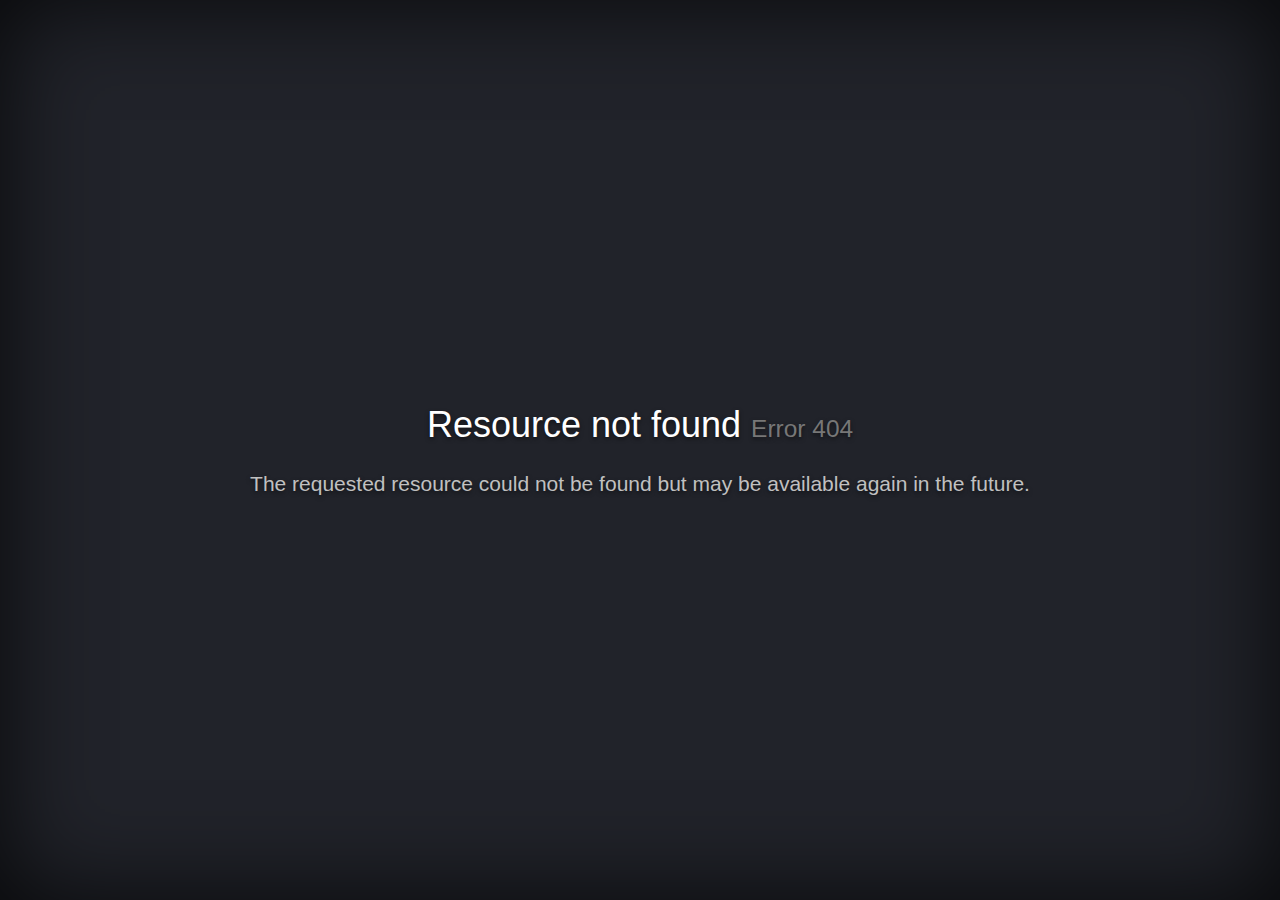
<file: src/main/resources/templates/error/error_404.html>
<!DOCTYPE html>
<html lang="en">
<head>
    <meta charset="utf-8" /><meta http-equiv="X-UA-Compatible" content="IE=edge" /><meta name="viewport" content="width=device-width, initial-scale=1" />
    <title>We've got some trouble | 404 - Resource not found</title>
    <style type="text/css">/*! normalize.css v5.0.0 | MIT License | github.com/necolas/normalize.css */html{font-family:sans-serif;line-height:1.15;-ms-text-size-adjust:100%;-webkit-text-size-adjust:100%}body{margin:0}article,aside,footer,header,nav,section{display:block}h1{font-size:2em;margin:.67em 0}figcaption,figure,main{display:block}figure{margin:1em 40px}hr{box-sizing:content-box;height:0;overflow:visible}pre{font-family:monospace,monospace;font-size:1em}a{background-color:transparent;-webkit-text-decoration-skip:objects}a:active,a:hover{outline-width:0}abbr[title]{border-bottom:none;text-decoration:underline;text-decoration:underline dotted}b,strong{font-weight:inherit}b,strong{font-weight:bolder}code,kbd,samp{font-family:monospace,monospace;font-size:1em}dfn{font-style:italic}mark{background-color:#ff0;color:#000}small{font-size:80%}sub,sup{font-size:75%;line-height:0;position:relative;vertical-align:baseline}sub{bottom:-.25em}sup{top:-.5em}audio,video{display:inline-block}audio:not([controls]){display:none;height:0}img{border-style:none}svg:not(:root){overflow:hidden}button,input,optgroup,select,textarea{font-family:sans-serif;font-size:100%;line-height:1.15;margin:0}button,input{overflow:visible}button,select{text-transform:none}[type=reset],[type=submit],button,html [type=button]{-webkit-appearance:button}[type=button]::-moz-focus-inner,[type=reset]::-moz-focus-inner,[type=submit]::-moz-focus-inner,button::-moz-focus-inner{border-style:none;padding:0}[type=button]:-moz-focusring,[type=reset]:-moz-focusring,[type=submit]:-moz-focusring,button:-moz-focusring{outline:1px dotted ButtonText}fieldset{border:1px solid silver;margin:0 2px;padding:.35em .625em .75em}legend{box-sizing:border-box;color:inherit;display:table;max-width:100%;padding:0;white-space:normal}progress{display:inline-block;vertical-align:baseline}textarea{overflow:auto}[type=checkbox],[type=radio]{box-sizing:border-box;padding:0}[type=number]::-webkit-inner-spin-button,[type=number]::-webkit-outer-spin-button{height:auto}[type=search]{-webkit-appearance:textfield;outline-offset:-2px}[type=search]::-webkit-search-cancel-button,[type=search]::-webkit-search-decoration{-webkit-appearance:none}::-webkit-file-upload-button{-webkit-appearance:button;font:inherit}details,menu{display:block}summary{display:list-item}canvas{display:inline-block}template{display:none}[hidden]{display:none}/*! Simple HttpErrorPages | MIT X11 License | https://github.com/AndiDittrich/HttpErrorPages */body,html{width:100%;height:100%;background-color:#21232a}body{color:#fff;text-align:center;text-shadow:0 2px 4px rgba(0,0,0,.5);padding:0;min-height:100%;-webkit-box-shadow:inset 0 0 100px rgba(0,0,0,.8);box-shadow:inset 0 0 100px rgba(0,0,0,.8);display:table;font-family:"Open Sans",Arial,sans-serif}h1{font-family:inherit;font-weight:500;line-height:1.1;color:inherit;font-size:36px}h1 small{font-size:68%;font-weight:400;line-height:1;color:#777}a{text-decoration:none;color:#fff;font-size:inherit;border-bottom:dotted 1px #707070}.lead{color:silver;font-size:21px;line-height:1.4}.cover{display:table-cell;vertical-align:middle;padding:0 20px}footer{position:fixed;width:100%;height:40px;left:0;bottom:0;color:#a0a0a0;font-size:14px}</style>
</head>
<body>
<div class="cover"><h1>Resource not found <small>Error 404</small></h1><p class="lead">The requested resource could not be found but may be available again in the future.</p></div>
</body>
</html>
</file>
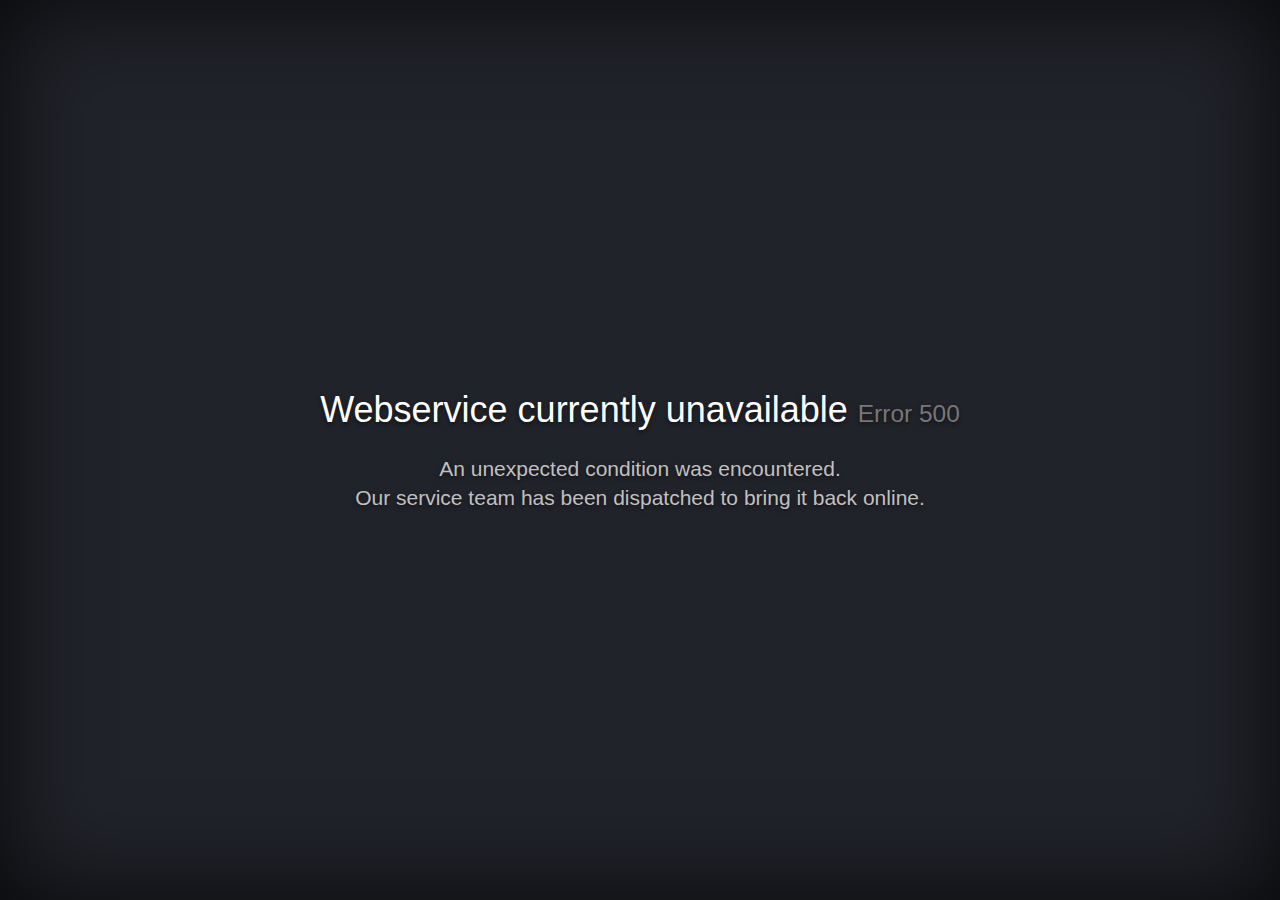
<file: src/main/resources/templates/error/error_5xx.html>
<!DOCTYPE html>
<html lang="en">
<head>
    <meta charset="utf-8" /><meta http-equiv="X-UA-Compatible" content="IE=edge" /><meta name="viewport" content="width=device-width, initial-scale=1" />
    <title>We've got some trouble | 500 - Webservice currently unavailable</title>
    <style type="text/css">/*! normalize.css v5.0.0 | MIT License | github.com/necolas/normalize.css */html{font-family:sans-serif;line-height:1.15;-ms-text-size-adjust:100%;-webkit-text-size-adjust:100%}body{margin:0}article,aside,footer,header,nav,section{display:block}h1{font-size:2em;margin:.67em 0}figcaption,figure,main{display:block}figure{margin:1em 40px}hr{box-sizing:content-box;height:0;overflow:visible}pre{font-family:monospace,monospace;font-size:1em}a{background-color:transparent;-webkit-text-decoration-skip:objects}a:active,a:hover{outline-width:0}abbr[title]{border-bottom:none;text-decoration:underline;text-decoration:underline dotted}b,strong{font-weight:inherit}b,strong{font-weight:bolder}code,kbd,samp{font-family:monospace,monospace;font-size:1em}dfn{font-style:italic}mark{background-color:#ff0;color:#000}small{font-size:80%}sub,sup{font-size:75%;line-height:0;position:relative;vertical-align:baseline}sub{bottom:-.25em}sup{top:-.5em}audio,video{display:inline-block}audio:not([controls]){display:none;height:0}img{border-style:none}svg:not(:root){overflow:hidden}button,input,optgroup,select,textarea{font-family:sans-serif;font-size:100%;line-height:1.15;margin:0}button,input{overflow:visible}button,select{text-transform:none}[type=reset],[type=submit],button,html [type=button]{-webkit-appearance:button}[type=button]::-moz-focus-inner,[type=reset]::-moz-focus-inner,[type=submit]::-moz-focus-inner,button::-moz-focus-inner{border-style:none;padding:0}[type=button]:-moz-focusring,[type=reset]:-moz-focusring,[type=submit]:-moz-focusring,button:-moz-focusring{outline:1px dotted ButtonText}fieldset{border:1px solid silver;margin:0 2px;padding:.35em .625em .75em}legend{box-sizing:border-box;color:inherit;display:table;max-width:100%;padding:0;white-space:normal}progress{display:inline-block;vertical-align:baseline}textarea{overflow:auto}[type=checkbox],[type=radio]{box-sizing:border-box;padding:0}[type=number]::-webkit-inner-spin-button,[type=number]::-webkit-outer-spin-button{height:auto}[type=search]{-webkit-appearance:textfield;outline-offset:-2px}[type=search]::-webkit-search-cancel-button,[type=search]::-webkit-search-decoration{-webkit-appearance:none}::-webkit-file-upload-button{-webkit-appearance:button;font:inherit}details,menu{display:block}summary{display:list-item}canvas{display:inline-block}template{display:none}[hidden]{display:none}/*! Simple HttpErrorPages | MIT X11 License | https://github.com/AndiDittrich/HttpErrorPages */body,html{width:100%;height:100%;background-color:#21232a}body{color:#fff;text-align:center;text-shadow:0 2px 4px rgba(0,0,0,.5);padding:0;min-height:100%;-webkit-box-shadow:inset 0 0 100px rgba(0,0,0,.8);box-shadow:inset 0 0 100px rgba(0,0,0,.8);display:table;font-family:"Open Sans",Arial,sans-serif}h1{font-family:inherit;font-weight:500;line-height:1.1;color:inherit;font-size:36px}h1 small{font-size:68%;font-weight:400;line-height:1;color:#777}a{text-decoration:none;color:#fff;font-size:inherit;border-bottom:dotted 1px #707070}.lead{color:silver;font-size:21px;line-height:1.4}.cover{display:table-cell;vertical-align:middle;padding:0 20px}footer{position:fixed;width:100%;height:40px;left:0;bottom:0;color:#a0a0a0;font-size:14px}</style>
</head>
<body>
<div class="cover"><h1>Webservice currently unavailable <small>Error 500</small></h1><p class="lead">An unexpected condition was encountered.<br />Our service team has been dispatched to bring it back online.</p></div>
</body>
</html>
</file>
